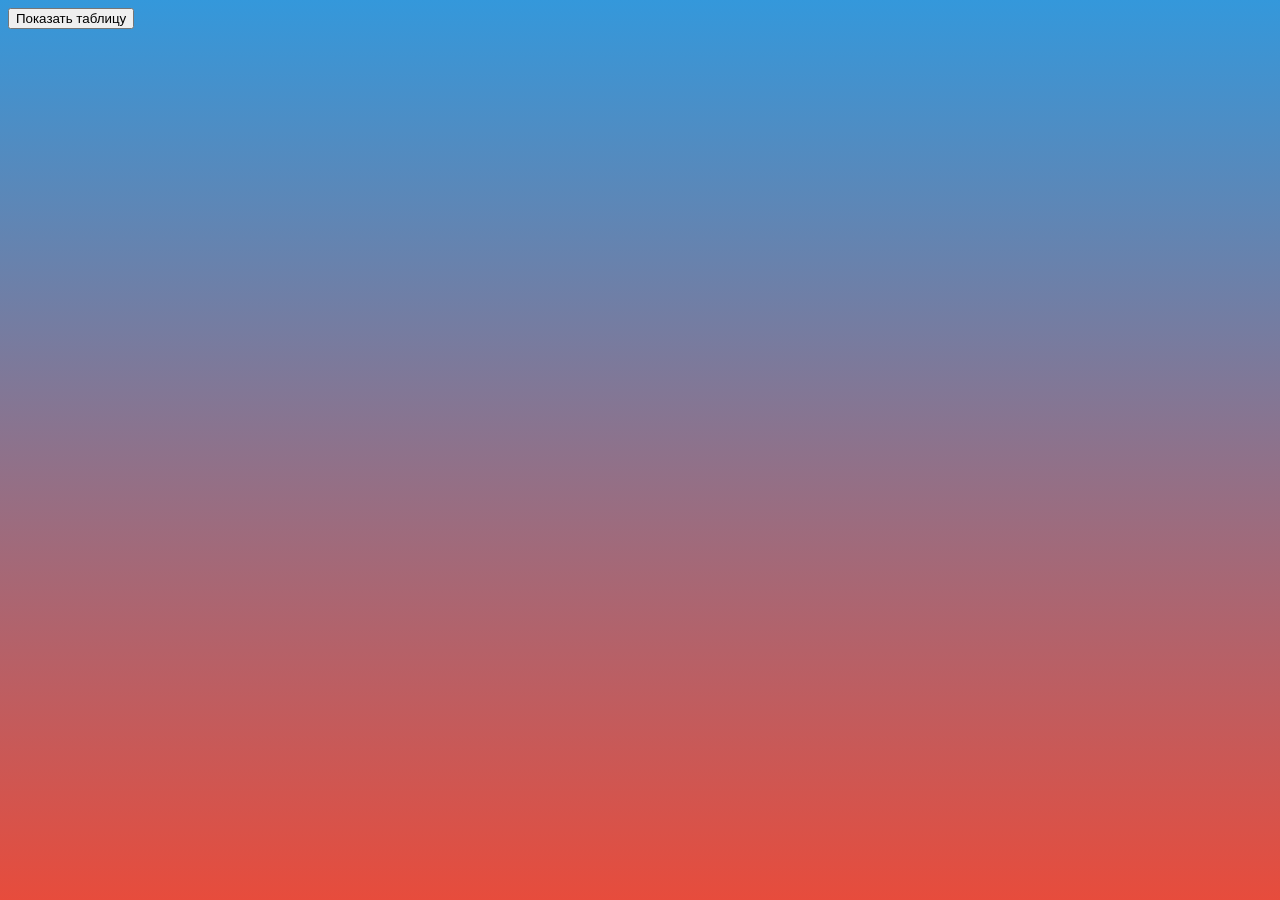
<file: index.html>
<!DOCTYPE html>
<html lang="en">
<head>
    <meta charset="UTF-8">
    <meta name="viewport" content="width=device-width, initial-scale=1.0">
    <title>Сайт с текстом, таблицей и градиентным фоном</title>
    <style>
        /* Стили для градиентного фона */
        body::before {
            content: "";
            position: fixed;
            top: 0;
            left: 0;
            width: 100%;
            height: 100%;
            background: linear-gradient(to bottom, #3498db, #e74c3c);
            z-index: -1;
        }

        /* Стили для контейнера с текстом и таблицей (по умолчанию скрыта) */
        .container {
            text-align: center;
            padding: 50px;
            display: none;
        }

        /* Стили для таблицы */
        table {
            width: 100%;
            border-collapse: collapse;
            border: 2px solid #fff;
            background-color: rgba(255, 255, 255, 0.8);
        }

        th, td {
            padding: 10px;
            border: 1px solid #fff;
        }
    </style>
</head>
<body>
    <div class="container" id="tableContainer">
        <h1>Текст по центру</h1>
        <table>
            <tr>
                <th>Sheeeesh</th>
                <th>Sheeeesh</th>
                <th>Sheeeesh</th>
            </tr>
            <tr>
                <td>Sheeeesh 1</td>
                <td>Sheeeesh 2</td>
                <td>Sheeeesh 3</td>
            </tr>
            <tr>
                <td>Sheeeesh 4</td>
                <td>Sheeeesh 5</td>
                <td>Sheeeesh 6</td>
            </tr>
        </table>
    </div>

    <!-- Кнопка для отображения таблицы -->
    <button id="showTableButton">Показать таблицу</button>

    <script>
        // JavaScript для обработки нажатия на кнопку и отображения таблицы
        document.getElementById("showTableButton").addEventListener("click", function() {
            var tableContainer = document.getElementById("tableContainer");
            tableContainer.style.display = "block";
        });
    </script>
</body>
</html>
</file>
